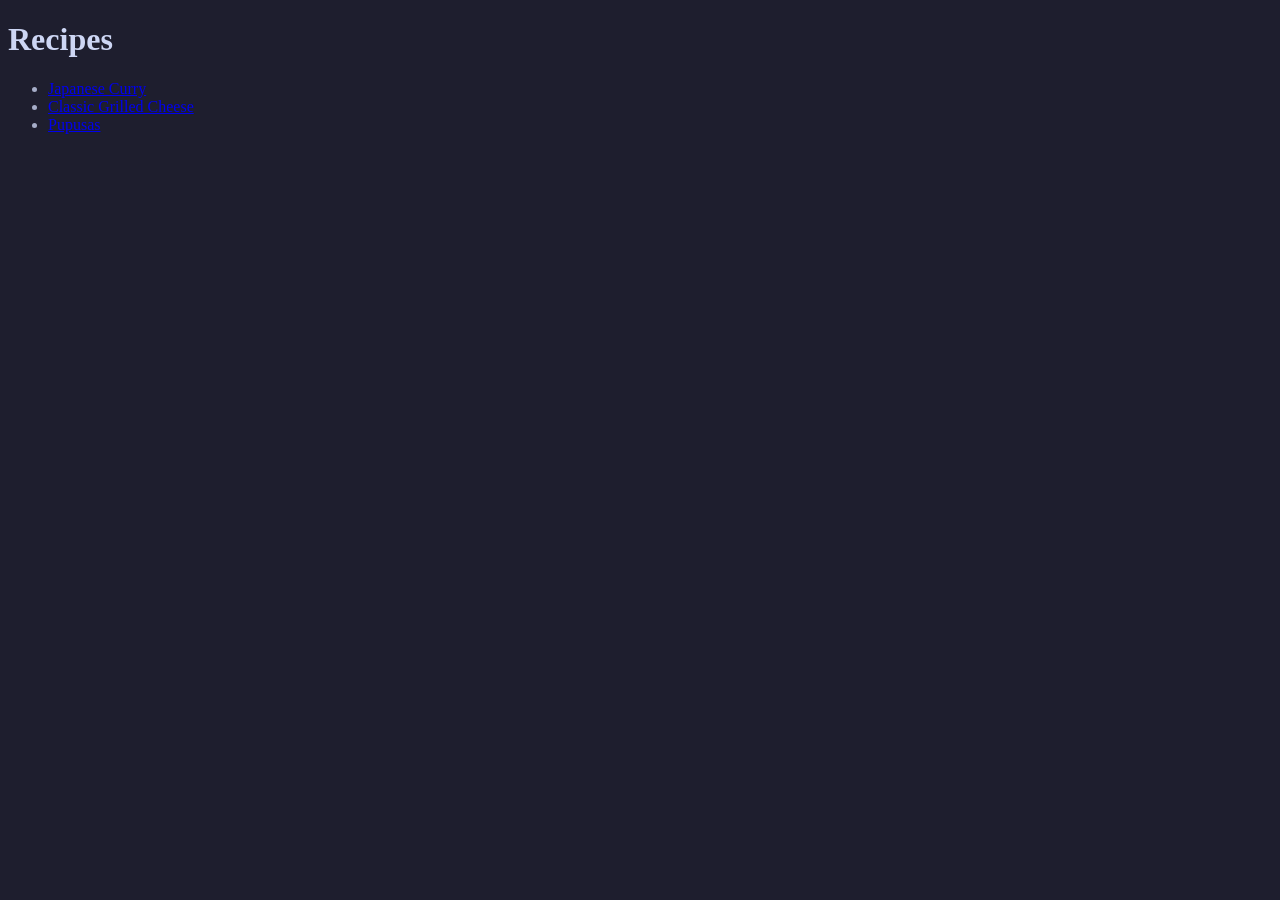
<file: index.html>
<!DOCTYPE html>
<html lang="en">
<head>
    <meta charset="UTF-8">
    <meta name="viewport" content="width=device-width, initial-scale=1.0">
    <link rel="stylesheet" href="styles.css">
    <title>Odin Recipes</title>
</head>
<body>
    <h1 class="header">Recipes</h1>
    <ul>
        <li><a href="recipes/curry.html">Japanese Curry</a></li>
        <li><a href="recipes/grilled-cheese.html">Classic Grilled Cheese</a></li>
        <li><a href="recipes/pupusas.html">Pupusas</a></li>
    </ul>
</body>
</html>
</file>
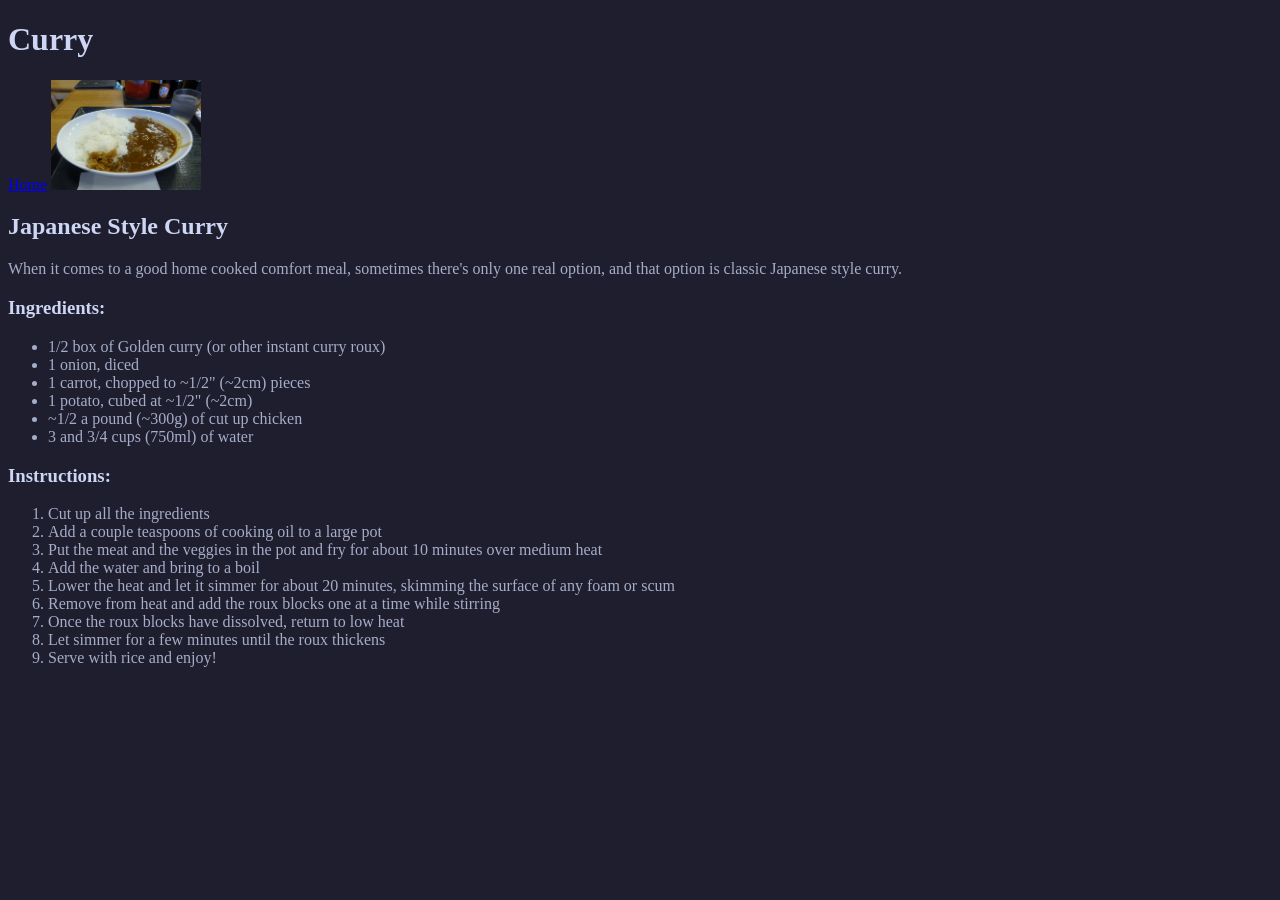
<file: recipes/curry.html>
<!DOCTYPE html>
<html lang="en">
<head>
    <meta charset="UTF-8">
    <meta name="viewport" content="width=device-width, initial-scale=1.0">
    <link rel="stylesheet" href="../styles.css">
    <title>Curry</title>
</head>
<body>
    <h1 class="header">Curry</h1>
    <a href="../index.html">Home</a>
    <img src="../img/curry.jpg" alt="Japanese style curry and rice" width="150"/>
    <h2>Japanese Style Curry</h2>
    <p>When it comes to a good home cooked comfort meal, sometimes there's only one real option, and that option is classic Japanese style curry.</p>
    <h3>Ingredients:</h3>
    <ul>
        <li>1/2 box of Golden curry (or other instant curry roux)</li>
        <li>1 onion, diced</li>
        <li>1 carrot, chopped to ~1/2" (~2cm) pieces</li>
        <li>1 potato, cubed at ~1/2" (~2cm)</li>
        <li>~1/2 a pound (~300g) of cut up chicken</li>
        <li>3 and 3/4 cups (750ml) of water</li>
    </ul>
    <h3>Instructions:</h3>
    <ol>
        <li>Cut up all the ingredients</li>
        <li>Add a couple teaspoons of cooking oil to a large pot</li>
        <li>Put the meat and the veggies in the pot and fry for about 10 minutes over medium heat</li>
        <li>Add the water and bring to a boil</li>
        <li>Lower the heat and let it simmer for about 20 minutes, skimming the surface of any foam or scum</li>
        <li>Remove from heat and add the roux blocks one at a time while stirring</li>
        <li>Once the roux blocks have dissolved, return to low heat</li>
        <li>Let simmer for a few minutes until the roux thickens</li>
        <li>Serve with rice and enjoy!</li>
    </ol>
</body>
</html>
</file>
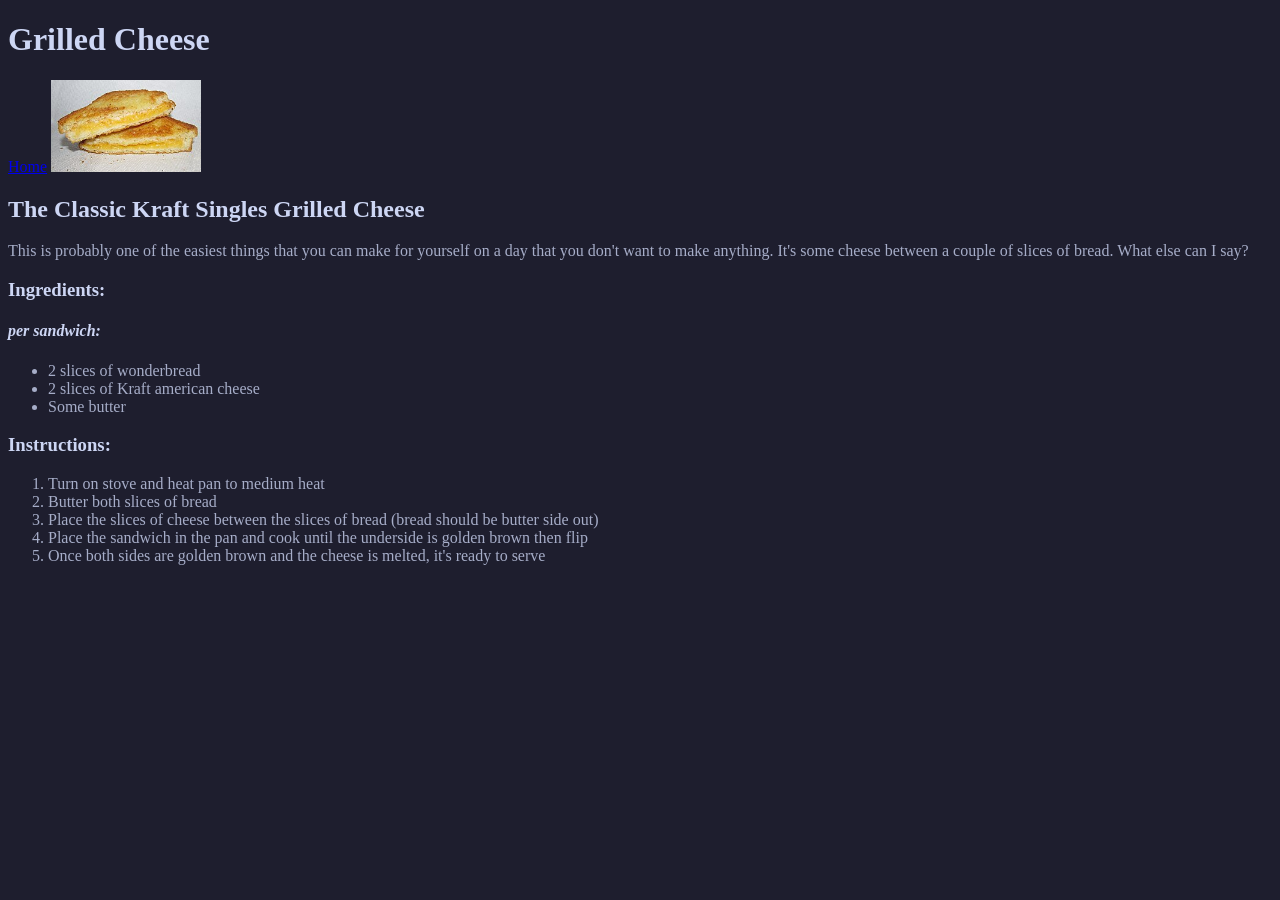
<file: recipes/grilled-cheese.html>
<!DOCTYPE html>
<html lang="en">
<head>
    <meta charset="UTF-8">
    <meta name="viewport" content="width=device-width, initial-scale=1.0">
    <link rel="stylesheet" href="../styles.css">
    <title>Grilled Cheese Recipe</title>
</head>
<body>
    <h1 class="header">Grilled Cheese</h1>
    <a href="../index.html">Home</a>
    <img src="../img/grilled-cheese.jpg" alt="grilled cheese sandwich" width="150"/>
    <h2>The Classic Kraft Singles Grilled Cheese</h2>
    <p>This is probably one of the easiest things that you can make for yourself on a day that you don't want to make anything. It's some cheese between a couple of slices of bread. What else can I say?</p>
    <h3>Ingredients:</h3>
    <h4><em>per sandwich:</em></h4>
    <ul>
        <li>2 slices of wonderbread</li>
        <li>2 slices of Kraft american cheese</li>
        <li>Some butter</li>
    </ul>
    <h3>Instructions:</h3>
    <ol>
        <li>Turn on stove and heat pan to medium heat</li>
        <li>Butter both slices of bread</li>
        <li>Place the slices of cheese between the slices of bread (bread should be butter side out)</li>
        <li>Place the sandwich in the pan and cook until the underside is golden brown then flip</li>
        <li>Once both sides are golden brown and the cheese is melted, it's ready to serve</li>
    </ol>
</body>
</html>
</file>
<file: styles.css>
body {
    background-color: #1e1e2e;
}

.header {
    font-family: 'Times New Roman', Times, serif;
}

h1, h2, h3, h4 {
    color: #cdd6f4;
}

p, ol, ul {
    color: #a6adc8;
}
</file>
